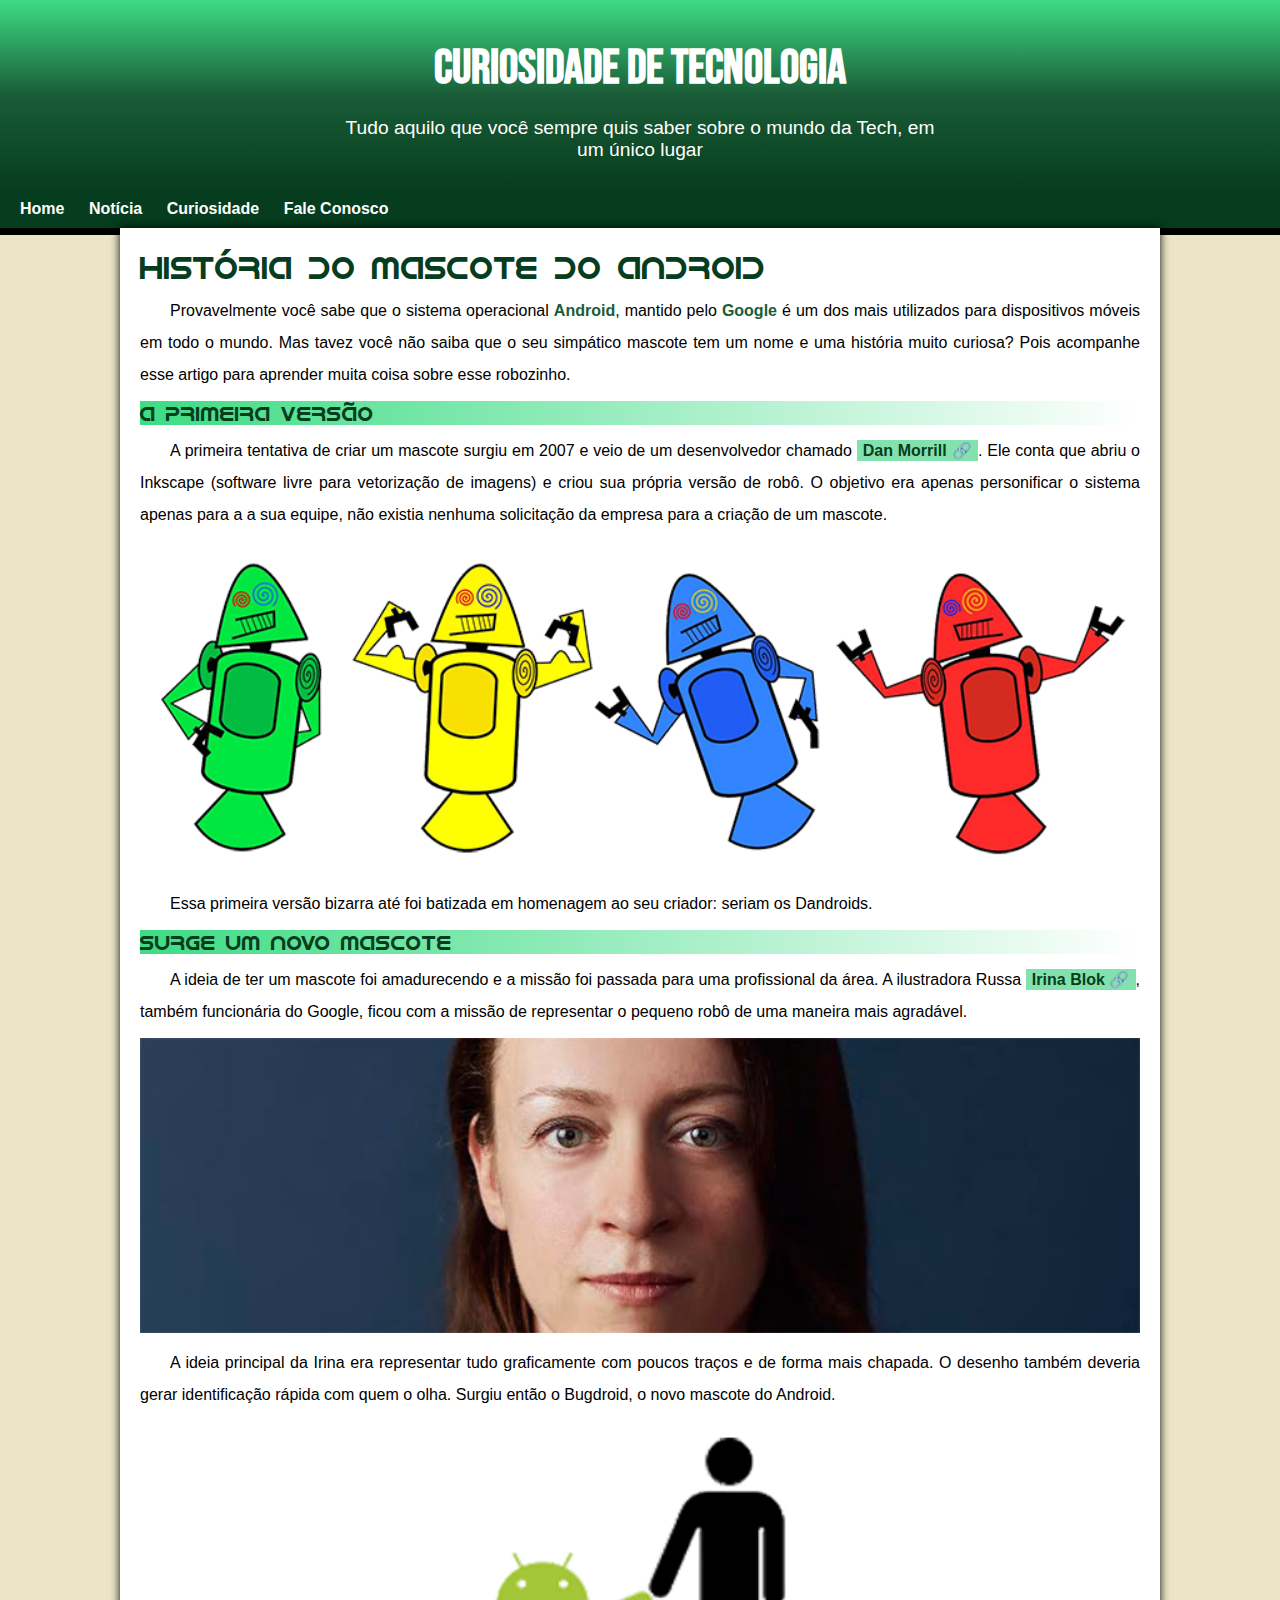
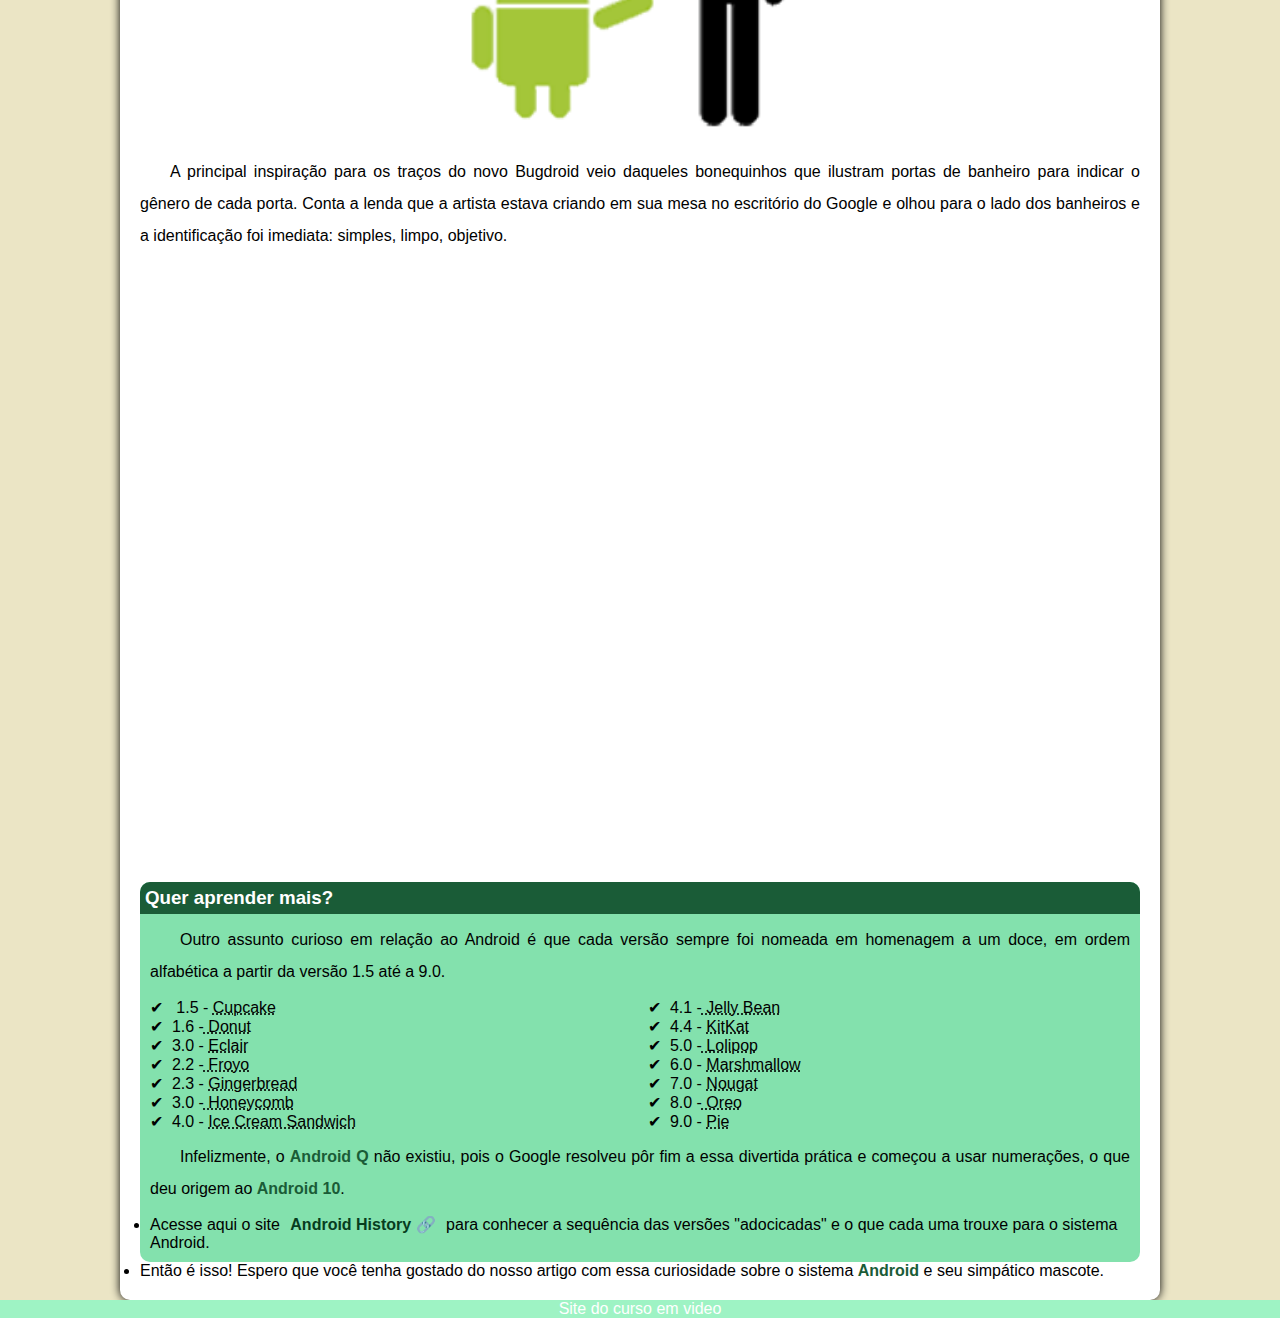
<file: index.html>
<!DOCTYPE html>
<html lang="pt-br">
<head>
    <meta charset="UTF-8">
    <meta name="viewport" content="width=device-width, initial-scale=1.0">
    <link rel="shortcut icon" href="imagens/favicon.ico" type="image/x-icon">
    <title>Como surgiu o mascote do Android</title>
    <link rel="stylesheet" href="style.css">
</head>
<body>

    <header>
        <h1>Curiosidade de Tecnologia</h1>
        <p>Tudo aquilo que você sempre quis saber sobre o mundo da Tech, em um único lugar </p>
    </header>
    <nav>
        <a href="#">Home</a>
        <a href="#">Notícia</a>
        <a href="#">Curiosidade</a>
        <a href="https://www.instagram.com/12dhuan?igsh=d3R3NzdiY2M4cXV1" target="_blank">Fale Conosco</a>
    </nav>
    <main>
            <article>
                <h1>História do Mascote do Android</h1>
                
                <p>Provavelmente você sabe que o sistema operacional <strong>Android</strong>, mantido pelo <strong>Google</strong> é um dos mais utilizados para dispositivos móveis em todo o mundo. Mas tavez você não saiba que o seu simpático mascote tem um nome e uma história muito curiosa? Pois acompanhe esse artigo para aprender muita coisa sobre esse robozinho.</p>
            <h2>
                
                    A primeira versão
            
            </h2>
            
                <p>A primeira tentativa de criar um mascote surgiu em 2007 e veio de um desenvolvedor chamado <a href="https://androidcommunity.com/dan-morrill-shows-us-the-android-mascot-that-almost-was-20130103/" target="_blank" class="externo">Dan Morrill</a>. Ele conta que abriu o Inkscape (software livre para vetorização de imagens) e criou sua própria versão de robô. O objetivo era apenas personificar o sistema apenas para a a sua equipe, não existia nenhuma solicitação da empresa para a criação de um mascote.</p>
            
                <picture>
                   <source media="(max-width:800px)" srcset="imagens/dan-droids-pq.png">
                    <img src="imagens/dan-droids.png" alt="primeiro mascote do Adroid">
                </picture>
            
                <p>Essa primeira versão bizarra até foi batizada em homenagem ao seu criador: seriam os Dandroids.</p>

                <h2>Surge um novo mascote</h2>
            
                <p>A ideia de ter um mascote foi amadurecendo e a missão foi passada para uma profissional da área. A ilustradora Russa <a href="https://www.irinablok.com/" target="_blank" class="externo">Irina Blok</a>, também funcionária do Google, ficou com a missão de representar o pequeno robô de uma maneira mais agradável.</p>
            
                <picture>
                    <source media="(max-width: 800px)" srcset="imagens/irina-blok-pq.jpg">
                    <img src="imagens/irina-blok.jpg" alt="Irina blok, criadora do Bugdroid">
                </picture>
            
                <p>A ideia principal da Irina era representar tudo graficamente com poucos traços e de forma mais chapada. O desenho também deveria gerar identificação rápida com quem o olha. Surgiu então o Bugdroid, o novo mascote do Android.</p>
                
                <img src="imagens/bugdroid.png" class="pequena" alt="Bugdroid">
            
                <p>A principal inspiração para os traços do novo Bugdroid veio daqueles bonequinhos que ilustram portas de banheiro para indicar o gênero de cada porta. Conta a lenda que a artista estava criando em sua mesa no escritório do Google e olhou para o lado dos banheiros e a identificação foi imediata: simples, limpo, objetivo.</p>
                
                <div class="video">
                    <iframe width="560" height="315" src="https://www.youtube.com/embed/l2UDgpLz20M?si=sGKk8CU6TWhS0qid" title="YouTube video player" frameborder="0" allow="accelerometer; autoplay; clipboard-write; encrypted-media; gyroscope; picture-in-picture; web-share" referrerpolicy="strict-origin-when-cross-origin" allowfullscreen></iframe>
                </div>
                
                <aside>
                    <h3>Quer aprender mais? </h3>

                    <p> Outro assunto curioso em relação ao Android é que cada versão sempre foi nomeada em homenagem a um doce, em ordem alfabética a partir da versão 1.5 até a 9.0.</p>
                    
                    <ul>
                        <li>
                            1.5 - <abbr title="Bolo de copo">Cupcake</abbr>
                        </li>
                        <li>1.6 -<abbr title="Rosquinha"> Donut</abbr>

                        </li>
                        <li>3.0 - <abbr title="Bomba">Eclair</abbr>

                        </li>
                        <li>2.2 -<abbr title="Iorgute Congelado"> Froyo</abbr>

                        </li>
                        <li>2.3 - <abbr title="Biscoito de Gengibre">Gingerbread</abbr>

                        </li>
                        <li>3.0 -<abbr title="Favo  de Mel"> Honeycomb</abbr>

                        </li>
                        <li>4.0 - <abbr title="Saunduíche de Sorvete">Ice Cream Sandwich</abbr>

                        </li>
                        <li>4.1 -<abbr title="Jujuba"> Jelly Bean</abbr>

                        </li>
                        <li>4.4 - <abbr title="KitKat">KitKat</abbr>

                        </li>
                        <li>5.0 -<abbr title="Pirulito"> Lolipop</abbr>

                        </li>
                        <li>6.0 - <abbr title="Marshmallow">Marshmallow</abbr>

                        </li>
                        <li>7.0 - <abbr title="Torrone">Nougat</abbr>

                        </li>
                        <li>8.0 -<abbr title="Oreo"> Oreo</abbr>

                        </li>
                         <li>9.0 - <abbr title="Torta">Pie</abbr>

                         </li>
                    
                    </ul>
                    
                    
                    
                    <p>Infelizmente, o <strong>Android Q </strong>não existiu, pois o Google resolveu pôr fim a essa divertida prática e começou a usar numerações, o que deu origem ao <strong>Android 10</strong>.</p>
                    <li>Acesse aqui o site <a href="https://www.android.com/intl/en_uk/what-is-android/" target="_blank" class="externo">Android History</a> para conhecer a sequência das versões "adocicadas" e o que cada uma trouxe para o sistema Android.</li>
                </aside>
                    <li>Então é isso! Espero que você tenha gostado do nosso artigo com essa curiosidade sobre o sistema <strong>Android</strong> e seu simpático mascote.</li>
               
            </article>

    </main>

    <footer>
                    <p>Site do curso em video</p>
    </footer>

</body>
</html>
</file>
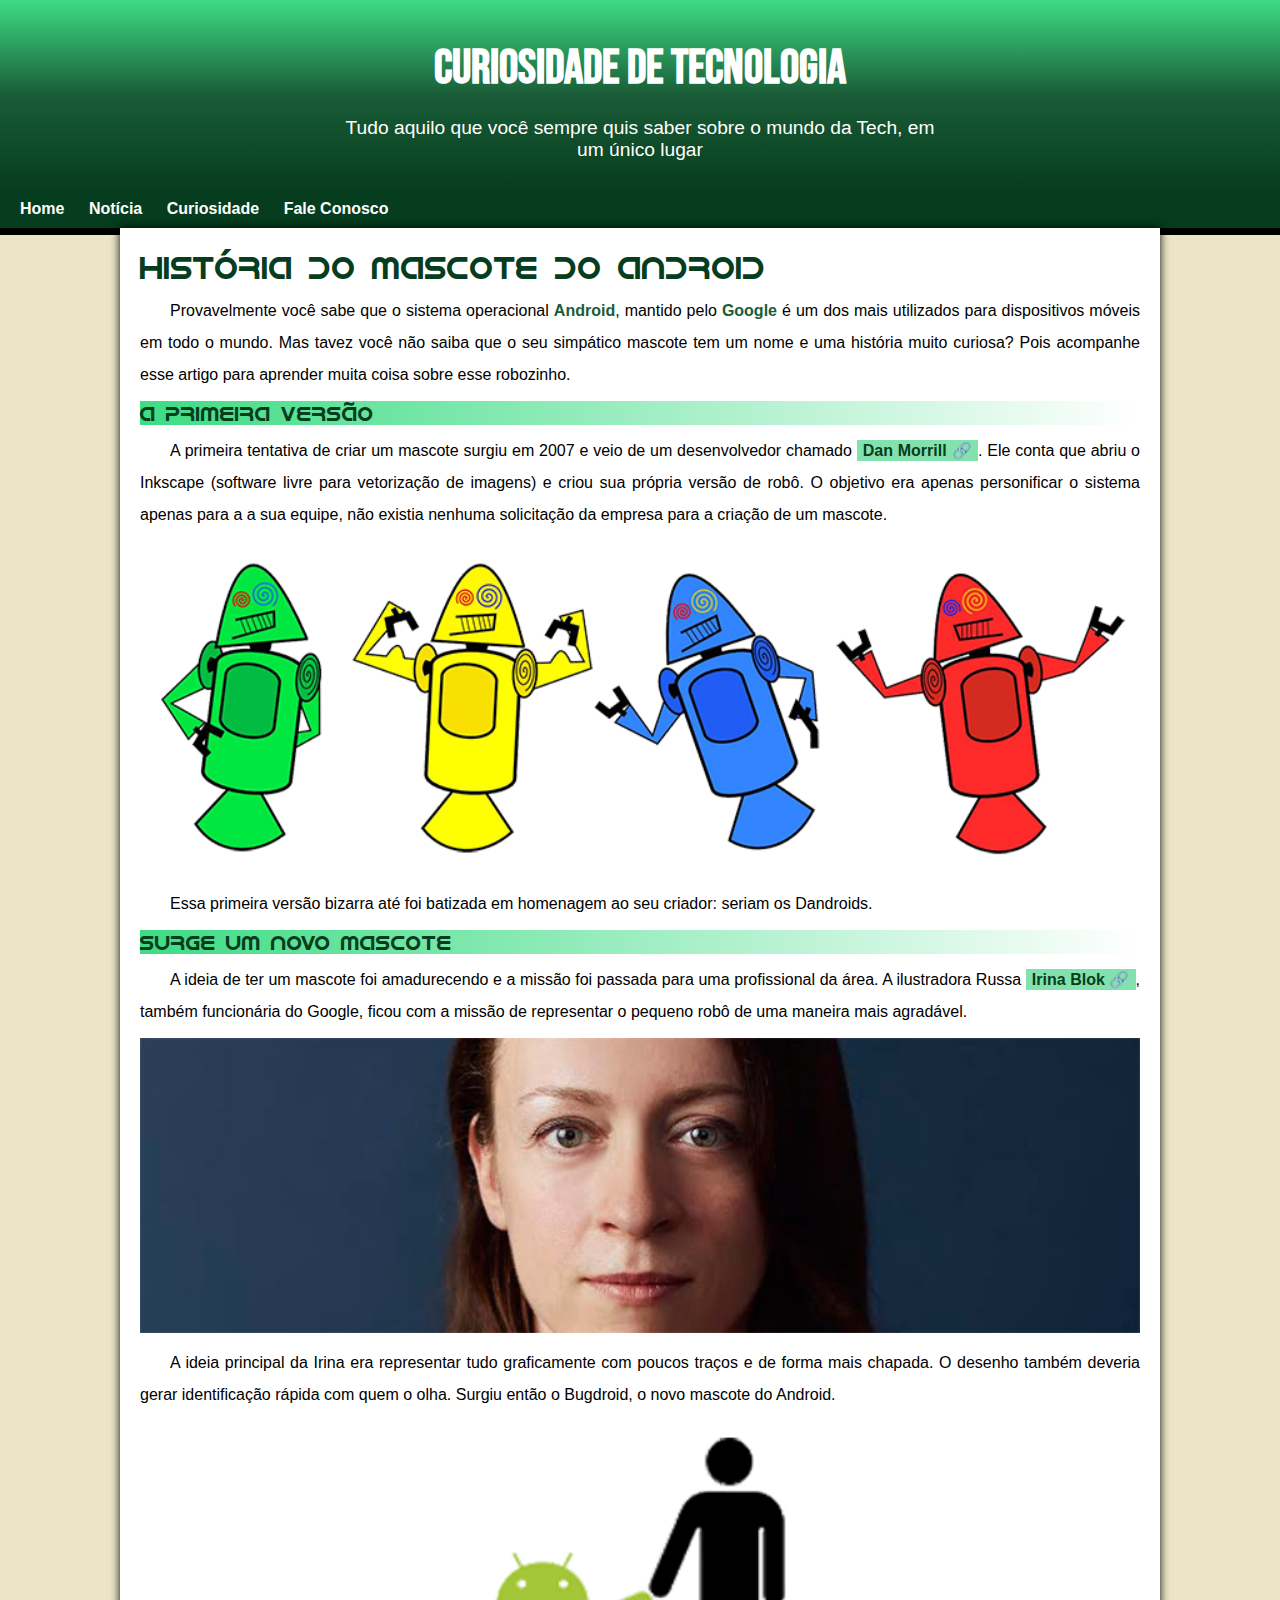
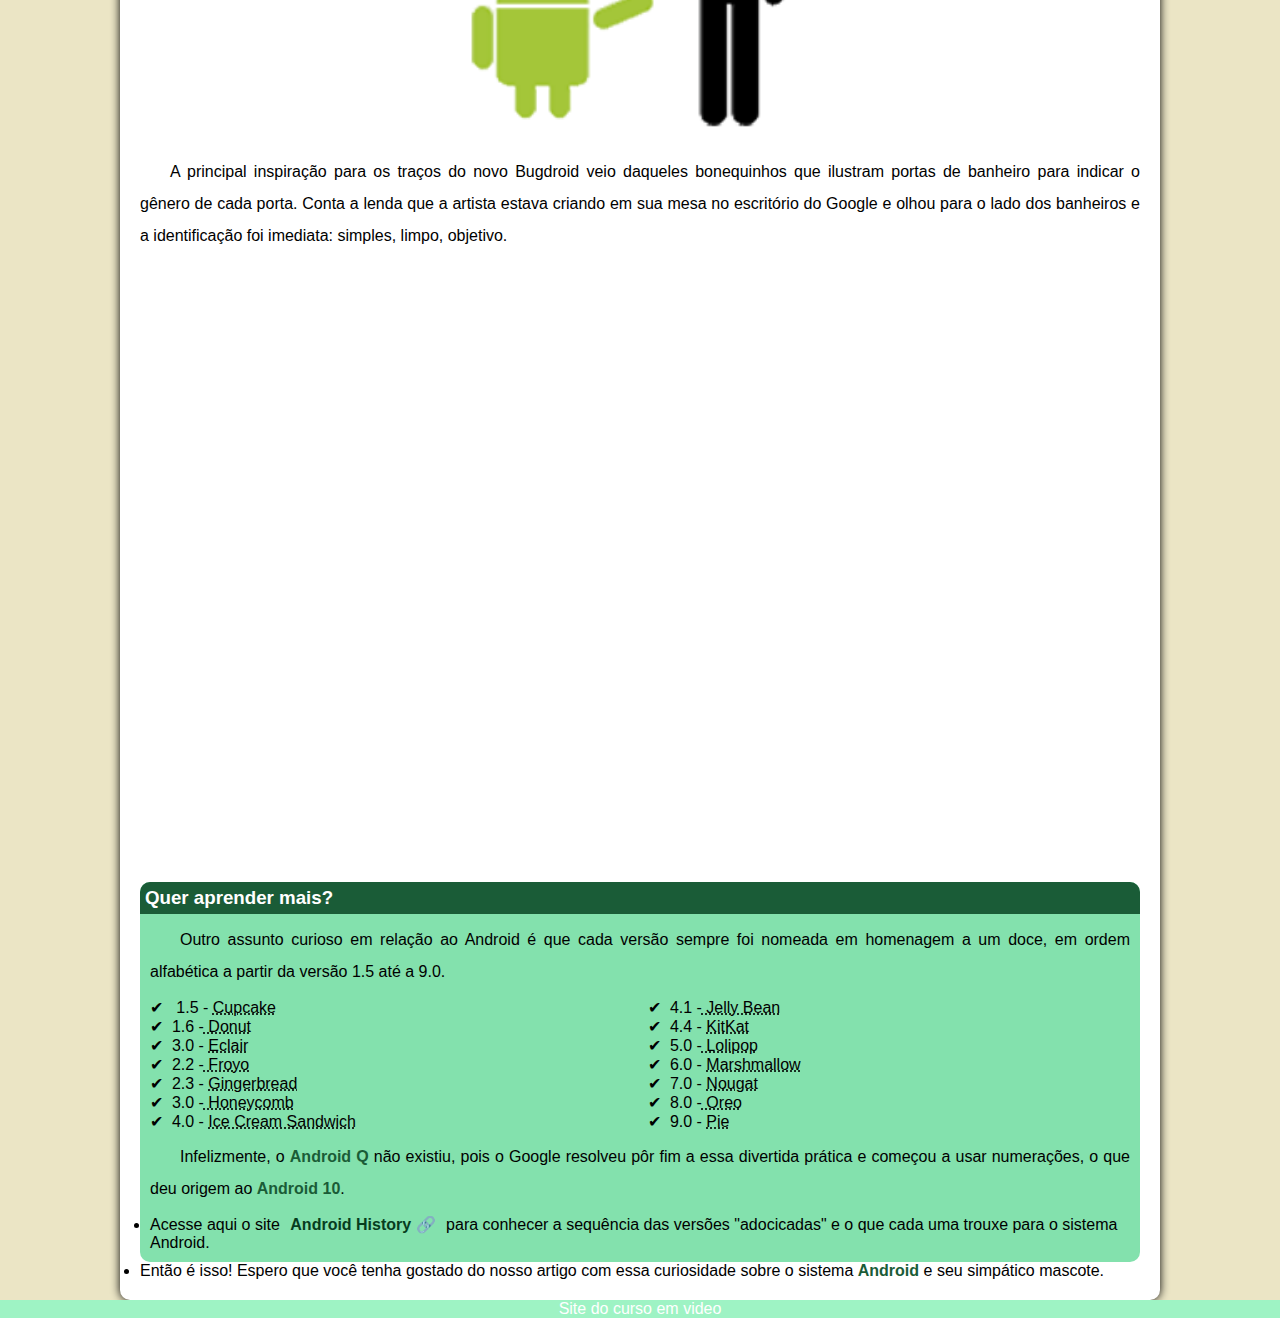
<file: android.html>
<!DOCTYPE html>
<html lang="pt-br">
<head>
    <meta charset="UTF-8">
    <meta name="viewport" content="width=device-width, initial-scale=1.0">
    <link rel="shortcut icon" href="imagens/favicon.ico" type="image/x-icon">
    <title>Como surgiu o mascote do Android</title>
    <link rel="stylesheet" href="style.css">
</head>
<body>

    <header>
        <h1>Curiosidade de Tecnologia</h1>
        <p>Tudo aquilo que você sempre quis saber sobre o mundo da Tech, em um único lugar </p>
    </header>
    <nav>
        <a href="#">Home</a>
        <a href="#">Notícia</a>
        <a href="#">Curiosidade</a>
        <a href="#">Fale Conosco</a>
    </nav>
    <main>
            <article>
                <h1>História do Mascote do Android</h1>
                
                <p>Provavelmente você sabe que o sistema operacional <strong>Android</strong>, mantido pelo <strong>Google</strong> é um dos mais utilizados para dispositivos móveis em todo o mundo. Mas tavez você não saiba que o seu simpático mascote tem um nome e uma história muito curiosa? Pois acompanhe esse artigo para aprender muita coisa sobre esse robozinho.</p>
            <h2>
                
                    A primeira versão
            
            </h2>
            
                <p>A primeira tentativa de criar um mascote surgiu em 2007 e veio de um desenvolvedor chamado <a href="https://androidcommunity.com/dan-morrill-shows-us-the-android-mascot-that-almost-was-20130103/" target="_blank" class="externo">Dan Morrill</a>. Ele conta que abriu o Inkscape (software livre para vetorização de imagens) e criou sua própria versão de robô. O objetivo era apenas personificar o sistema apenas para a a sua equipe, não existia nenhuma solicitação da empresa para a criação de um mascote.</p>
            
                <picture>
                   <source media="(max-width:800px)" srcset="imagens/dan-droids-pq.png">
                    <img src="imagens/dan-droids.png" alt="primeiro mascote do Adroid">
                </picture>
            
                <p>Essa primeira versão bizarra até foi batizada em homenagem ao seu criador: seriam os Dandroids.</p>

                <h2>Surge um novo mascote</h2>
            
                <p>A ideia de ter um mascote foi amadurecendo e a missão foi passada para uma profissional da área. A ilustradora Russa <a href="https://www.irinablok.com/" target="_blank" class="externo">Irina Blok</a>, também funcionária do Google, ficou com a missão de representar o pequeno robô de uma maneira mais agradável.</p>
            
                <picture>
                    <source media="(max-width: 800px)" srcset="imagens/irina-blok-pq.jpg">
                    <img src="imagens/irina-blok.jpg" alt="Irina blok, criadora do Bugdroid">
                </picture>
            
                <p>A ideia principal da Irina era representar tudo graficamente com poucos traços e de forma mais chapada. O desenho também deveria gerar identificação rápida com quem o olha. Surgiu então o Bugdroid, o novo mascote do Android.</p>
                
                <img src="imagens/bugdroid.png" class="pequena" alt="Bugdroid">
            
                <p>A principal inspiração para os traços do novo Bugdroid veio daqueles bonequinhos que ilustram portas de banheiro para indicar o gênero de cada porta. Conta a lenda que a artista estava criando em sua mesa no escritório do Google e olhou para o lado dos banheiros e a identificação foi imediata: simples, limpo, objetivo.</p>
                
                <div class="video">
                    <iframe width="560" height="315" src="https://www.youtube.com/embed/l2UDgpLz20M?si=sGKk8CU6TWhS0qid" title="YouTube video player" frameborder="0" allow="accelerometer; autoplay; clipboard-write; encrypted-media; gyroscope; picture-in-picture; web-share" referrerpolicy="strict-origin-when-cross-origin" allowfullscreen></iframe>
                </div>
                
                <aside>
                    <h3>Quer aprender mais? </h3>

                    <p> Outro assunto curioso em relação ao Android é que cada versão sempre foi nomeada em homenagem a um doce, em ordem alfabética a partir da versão 1.5 até a 9.0.</p>
                    
                    <ul>
                        <li>
                            1.5 - <abbr title="Bolo de copo">Cupcake</abbr>
                        </li>
                        <li>1.6 -<abbr title="Rosquinha"> Donut</abbr>

                        </li>
                        <li>3.0 - <abbr title="Bomba">Eclair</abbr>

                        </li>
                        <li>2.2 -<abbr title="Iorgute Congelado"> Froyo</abbr>

                        </li>
                        <li>2.3 - <abbr title="Biscoito de Gengibre">Gingerbread</abbr>

                        </li>
                        <li>3.0 -<abbr title="Favo  de Mel"> Honeycomb</abbr>

                        </li>
                        <li>4.0 - <abbr title="Saunduíche de Sorvete">Ice Cream Sandwich</abbr>

                        </li>
                        <li>4.1 -<abbr title="Jujuba"> Jelly Bean</abbr>

                        </li>
                        <li>4.4 - <abbr title="KitKat">KitKat</abbr>

                        </li>
                        <li>5.0 -<abbr title="Pirulito"> Lolipop</abbr>

                        </li>
                        <li>6.0 - <abbr title="Marshmallow">Marshmallow</abbr>

                        </li>
                        <li>7.0 - <abbr title="Torrone">Nougat</abbr>

                        </li>
                        <li>8.0 -<abbr title="Oreo"> Oreo</abbr>

                        </li>
                         <li>9.0 - <abbr title="Torta">Pie</abbr>

                         </li>
                    
                    </ul>
                    
                    
                    
                    <p>Infelizmente, o <strong>Android Q </strong>não existiu, pois o Google resolveu pôr fim a essa divertida prática e começou a usar numerações, o que deu origem ao <strong>Android 10</strong>.</p>
                    <li>Acesse aqui o site <a href="https://www.android.com/intl/en_uk/what-is-android/" target="_blank" class="externo">Android History</a> para conhecer a sequência das versões "adocicadas" e o que cada uma trouxe para o sistema Android.</li>
                </aside>
                    <li>Então é isso! Espero que você tenha gostado do nosso artigo com essa curiosidade sobre o sistema <strong>Android</strong> e seu simpático mascote.</li>
               
            </article>

    </main>

    <footer>
                    <p>Site do curso em video</p>
    </footer>

</body>
</html>
</file>
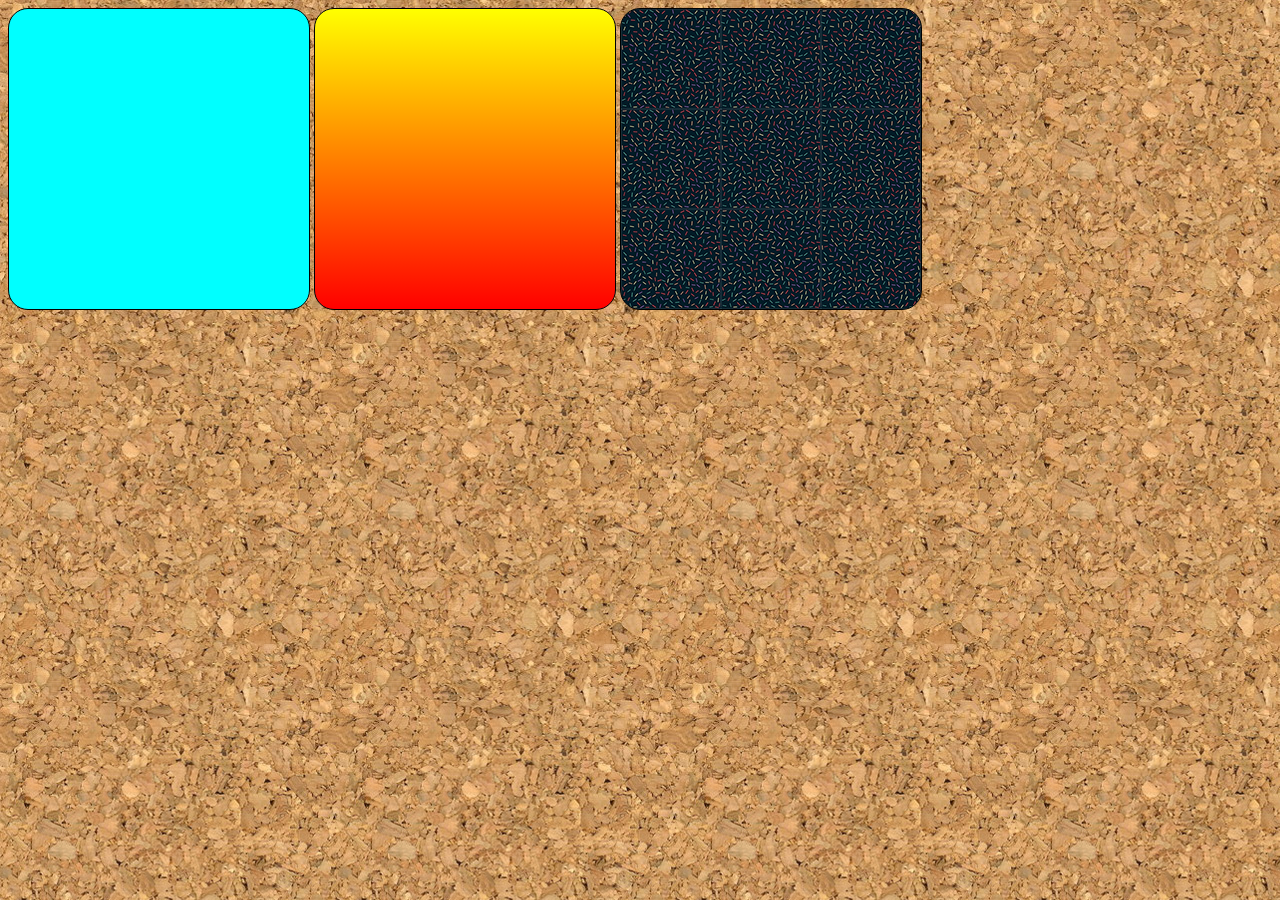
<file: ex022/fundo001.html>
<!DOCTYPE html>
<html lang="en">
<head>
    <meta charset="UTF-8">
    <meta name="viewport" content="width=device-width, initial-scale=1.0">
    <title>Teste fundo</title>
    <style>
        body{
            background-image: url('imagem/wallpaper001.jpg');
        }
        div.quadrado{
            border: 1px solid black;
            display: inline-block;
            border-radius: 20px;
            background-color: lightgray;
            width: 300px;
            height: 300px;

        }
        div#q1{
            background-color: aqua;

        }
        div#q2{
background-image: linear-gradient(to bottom, yellow , red)}
        div#q3{
            background-image: url('imagem/pattern001.png');

        }
    </style>
</head>
<body>
    <div class="quadrado" id="q1">

    </div>
    <div class="quadrado" id="q2">

    </div>
    <div class="quadrado" id="q3"> 

    </div>
</body>
</html>
</file>
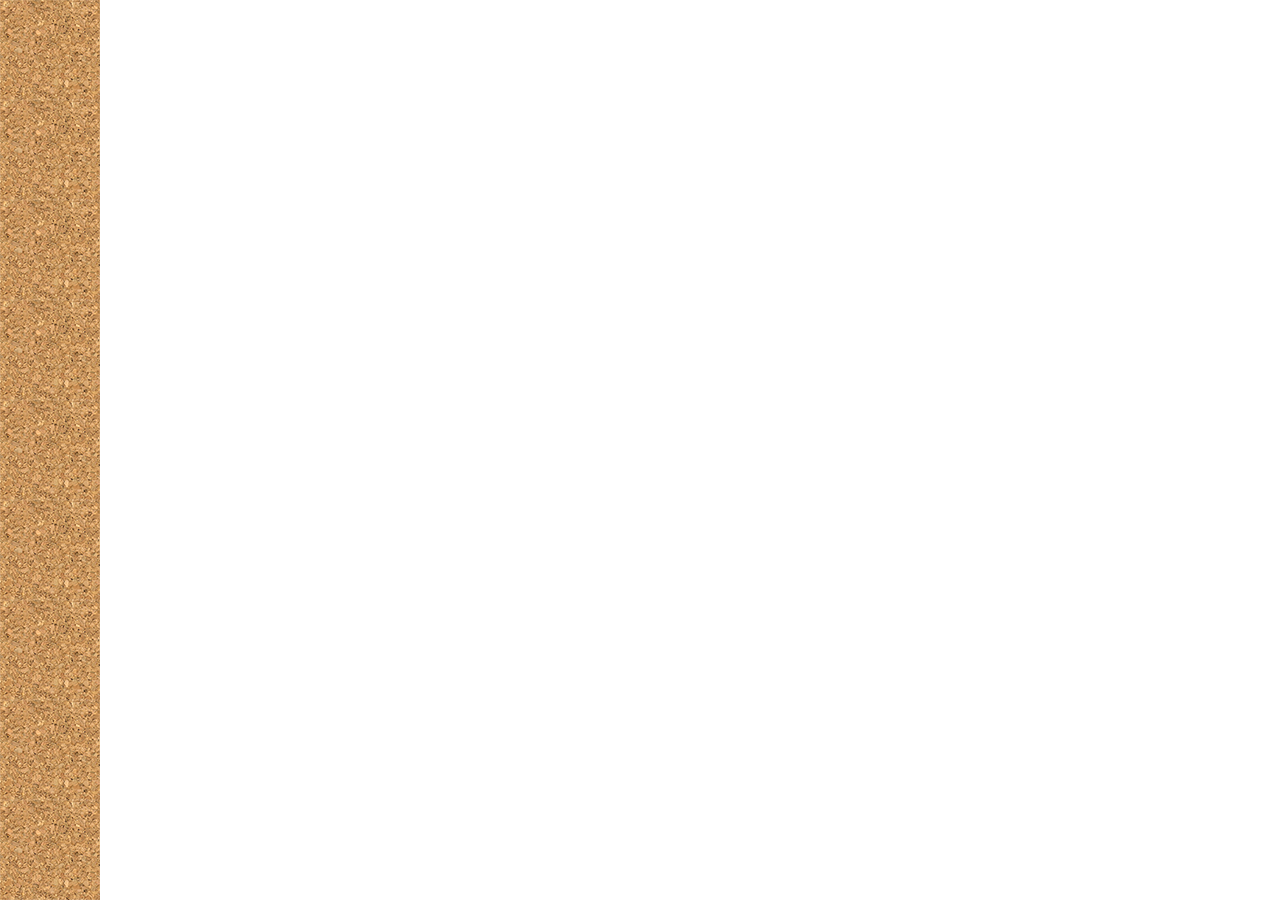
<file: ex022/fundo002.html>
<!DOCTYPE html>
<html lang="pt-br">
<head>
    <meta charset="UTF-8">
    <meta name="viewport" content="width=device-width, initial-scale=1.0">
    <title>Personalizaçao dos Fundos</title>
    <style>
        body{
            background-image: url(imagem/pattern004.png);
            background-size: 100px 100px;
            background-repeat: repeat-y;
            /*background-repeat*/
        }
    </style>
</head>
<body>
    
</body>
</html>
</file>
<file: style.css>
@charset "UTF-8";


@import url('https://fonts.googleapis.com/css2?family=Abril+Fatface&family=Bebas+Neue&family=Delius+Unicase:wght@400;700&family=Merriweather:ital,opsz,wght@0,18..144,300..900;1,18..144,300..900&family=Rowdies:wght@300;400;700&family=Satisfy&display=swap');


@font-face{
    font-family: 'Android';
   src: url('fontes/idroid.otf') format('opentype');
   font-weight: normal;
}

*{
    margin: 0px;
    padding: 0px;
}


:root{
    --cor0: #ebe5c5;
    --cor1: #83e1ad;
    --cor2: #3ddc84;
    --cor3: #2fa866;
    --cor4: #1a5c37;
    --cor5: #063d1e; 

    --font-padrao: Arial, Verdana, Helvetica, sans-serif;
    --fonte-destaque:  "Bebas Neue", sans-serif;
    --fonte-android: 'Android', sans-serif;
}


body{
font-family:var(--font-padrao);
 background-color:#ebe5c5;

}

a.externo::after{
    content: '\00A0\1F517';
}
strong{
    color: #1a5c37;
    font-weight: bolder;
}


header{
    text-align: center;
    min-height: 150px;
    padding-top: 40px;
    background-image:linear-gradient(to bottom, var(--cor2), var(--cor4), var(--cor5));
}


header > h1{
    font-family: var(--fonte-destaque);
    color: white;
    font-size: 3em;
    margin-bottom: 20px;


}

header > p{
    color: white;
    font-size: 1.2em;
    max-width: 600px;
    padding-right: 10px;
    padding-left: 10px;
    margin: auto;
}

nav{
    background-color:var(--cor5);
    padding: 10px;
    box-shadow: 0px 7px black;
    font-weight: bolder;
}
nav > a {
    color: white;
    padding: 10px;
    text-decoration: none;
    transition-duration: 0.5s;

}
nav > a:hover{
    background-color:var(--cor4) ;
}

main{
    min-width: 300px;
    max-width: 1000px;
    margin: auto;
    padding: 20px;
    background-color: white;
    box-shadow: 0px 0px 10px black;
    border-bottom-left-radius: 10px;
    border-bottom-right-radius: 10px;
}


main h1{

    color: var(--cor5);
    font-family: var(--fonte-android);
    font-weight: normal;
}

div.video{
    background-color: white;
    margin: 0px -20px 30px -20px;
    padding: 30px;
    padding-bottom: 56%;
    position: relative;
}
div.video > iframe{
    position: absolute;
    top: 5%;
    left: 5%;
    width: 90%;
    height: 90%;
}

main h2{
    font-weight: normal;
    font-family: var(--fonte-android);
    color: #063d1e;
    font-size: 1.3em;
    background-image:linear-gradient(to right, var(--cor2), transparent) ;
   
}
main p{
     margin: 10px 0px;
     text-align: justify;
     text-indent: 30px;
     font-size: 1em;
     line-height: 2em;
}

main a{
    background-color: var(--cor1);
    color: var(--cor5);
    padding: 2px 6px;
    font-weight: bolder;
    text-decoration: none;
}

main a:hover{
    text-decoration: underline;
    counter-reset: var(--cor3);
}

main img{
width: 100%;
}

main img.pequena{
    width: 50%;
    display: block;
    margin: auto;
}

aside{
    background-color: #83e1ad ;
    padding: 10px;
    border-radius: 10px;
}

aside > h3{
    background-color:#1a5c37;
    color: white;
    padding: 5px;
    margin: -10px -10px 0px -10px;
    border-radius: 10px 10px 0px 0px;
}

aside > ul{
    list-style-type: '\2714\00A0\00A0';
    list-style-position: inside;
    columns: 2;
}
footer{
    background-color: #9ef3c4;
    color: white;
    text-align: center;
}

footer a{ 
    color: white;
    font-weight: bolder;
    text-decoration: none;
}
footer a:hover{
    text-decoration: underline;
    color: #063d1e;
}
</file>
